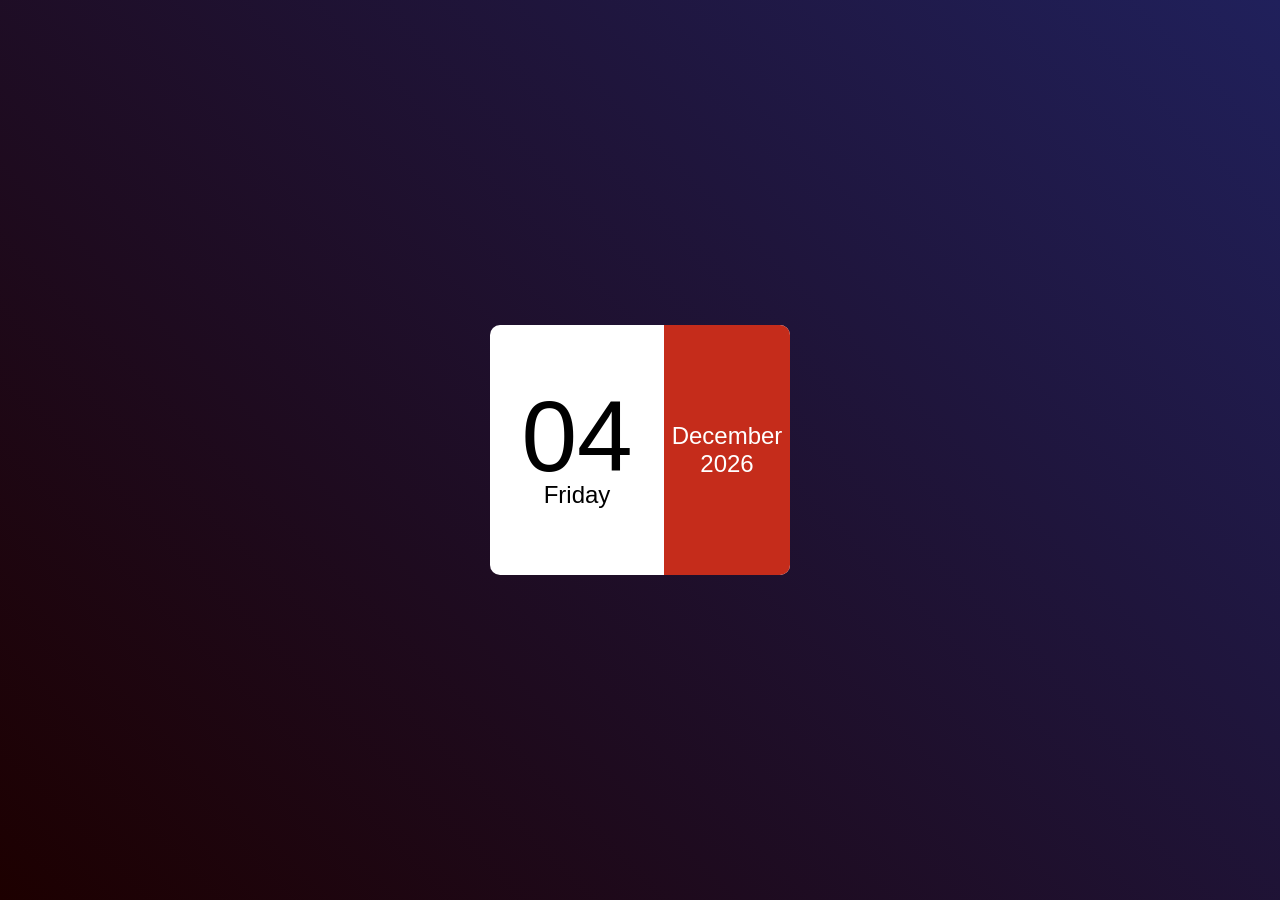
<file: javascript/projects/mini-calendar/index.html>
<!DOCTYPE html>
<html>
    <head>
        <title>Mini Calendar</title>
        <link rel="stylesheet" href="style.css">
    </head>
    <body>
        <div class="container">
            <div class="calendar">
                <div class="left">
                    <p id="date">07</p>
                    <p id="day">Monday</p>
                </div>
                <div class="right">
                    <p id="month">October</p>
                    <p id="year">2024</p>    
                </div>
            </div>
        </div>        
        <script src="script.js"></script>
    </body>
</html>
</file>
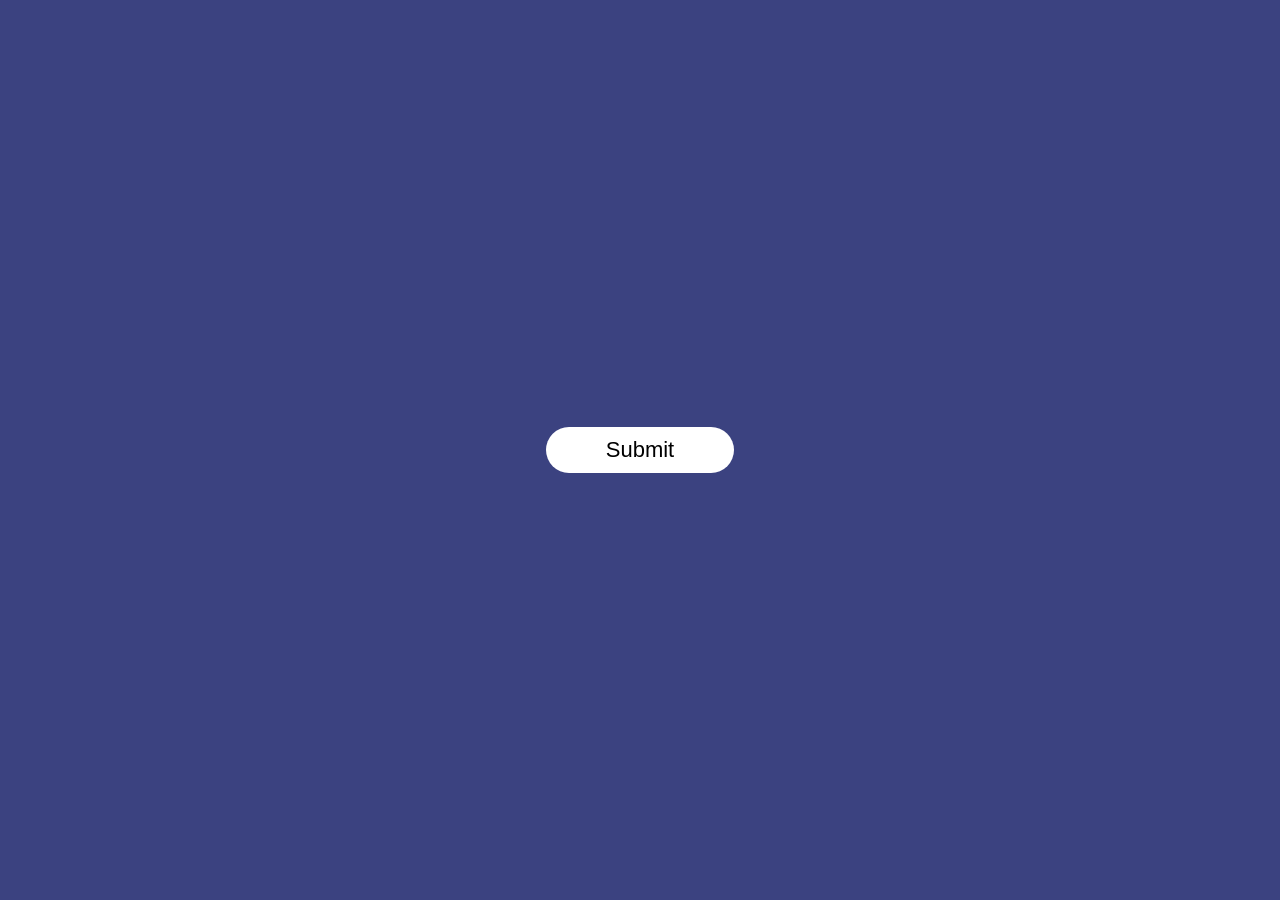
<file: javascript/projects/modal-box/index.html>
<!DOCTYPE html>
<html>
    <head>
        <meta name="viewport" content="width=device-width, initial-scale=1.0">
        <title>Modal Box Practice</title>
        <link rel="stylesheet" href="style.css">
    </head>
    <body>
        <div class="container">
            <button type="button" class="btn" onclick="openPopup()">Submit</button>
            <div class="popup" id="popup">
                <img src="resources/accept.png">
                <h2>Thank You!</h2>
                <p>Your details have been successfully saved.</p>
                <button type="button" onclick="closePopup()">OK</button>
            </div>
        </div>
        <script src="script.js"></script>
    </body>
</html>
</file>
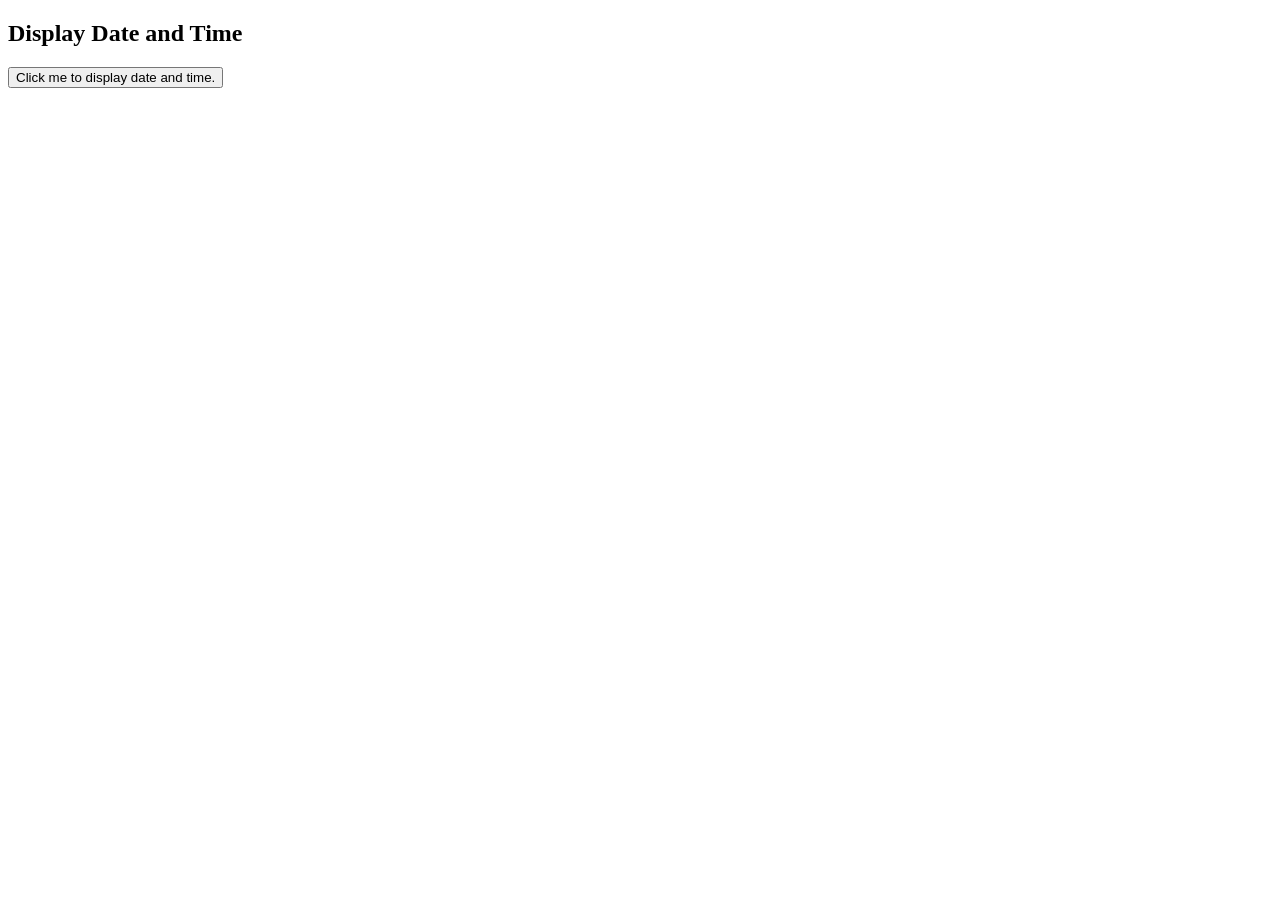
<file: javascript/projects/playground/date/index.html>
<!DOCTYPE html>
<html lang="en">
    <body>
        <h2>Display Date and Time</h2>
        <button type="button" onclick="document.getElementById('demo').innerHTML = Date()">
            Click me to display date and time.
        </button>

        <p id="demo"></p>
    </body>
</html>
</file>
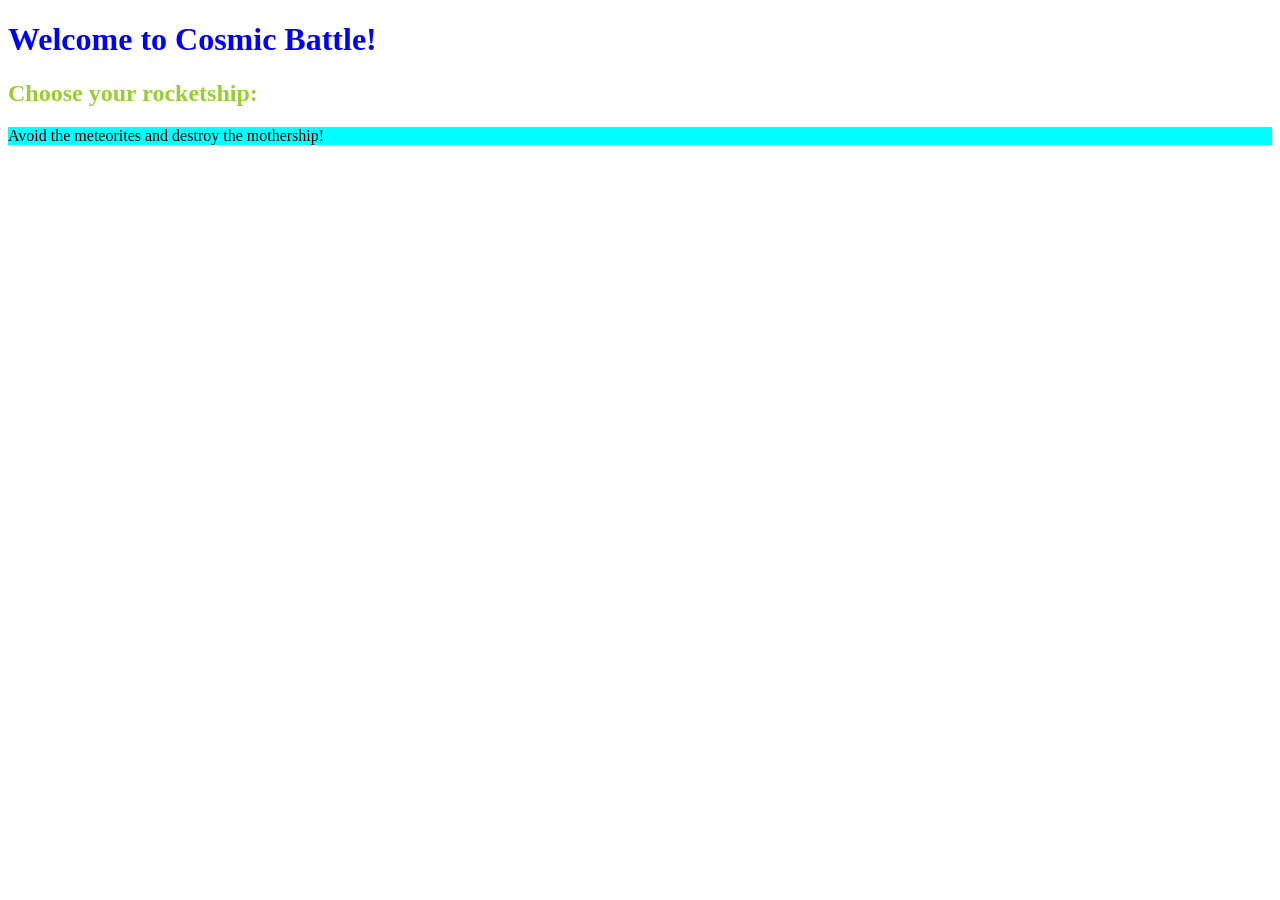
<file: javascript/projects/playground/intro/index.html>
<!DOCTYPE html>
<html>
    <head>
        <title>Cosmic Battle</title>
        <link rel="stylesheet" href="style.css">
    </head>
    <body>
        <h1>Welcome to Cosmic Battle!</h1>
        <h2>Choose your rocketship:</h2>
        <p>Avoid the meteorites and destroy the mothership!</p>        
    </body>
</html>
</file>
<file: javascript/projects/mini-calendar/style.css>
* {
    margin: 0;
    padding: 0;
    font-family: 'Poppins', sans-serif;
    box-sizing: border-box;
}

.container {
    width: 100%;
    min-height: 100vh;
    background: linear-gradient(45deg, #1D0000, #20205B);
    display: flex;
    align-items: center;
    justify-content: center;
}

.calendar {
    width: 300px;
    height: 250px;
    background: #fff;
    display: flex;
    align-items: center;
    border-radius: 10px;
}

.left, .right {
    width: 50%;
    height: 100%;
    display: flex;
    align-items: center;
    justify-content: center;
    flex-direction: column;
    font-size: 24px;
}

.right {
    width: 42%;
    background-color: #c52c1b;
    color: #fff;
    border-top-right-radius: 10px;
    border-bottom-right-radius: 10px;
}

.left {
    width: 58%;
}

#date {
    font-size: 100px;
    line-height: 90px;
}
</file>
<file: javascript/projects/modal-box/style.css>
* {
    padding: 0;
    margin: 0;
    box-sizing: border-box;
    font-family: "Poppins", sans-serif;
}

.container {
    width: 100%;
    height: 100vh;
    background: #3b4280;
    display: flex;
    align-items: center;
    justify-content: center;
}

.btn {
    padding: 10px 60px;
    background: #fff;
    border: 0;
    outline: none;
    cursor: pointer;
    font-size: 22px;
    font-weight: 500;
    border-radius: 30px;
}

.popup {
    width: 400px;
    background: #fff;
    border-radius: 6px;
    position: absolute;
    top:0;
    left: 50%;
    transform: translate(-50%, -50%) scale(0.1);
    text-align: center;
    padding: 0 30px 30px;
    color: #333;
    visibility: hidden;
}

.open-popup {
    visibility: visible;
    top: 50%;
    transform: translate(-50% , -50%) scale(1);
}

.popup img {
    width: 100px;
    margin-top: -50px;
    border-radius: 50%;
    box-shadow: 0 2px 5px rgba(0, 0, 0, 0.2);
}

.popup h2 {
    font-size: 38px;
    font-weight: 500;
    margin: 30px 0 10px;
}

.popup button {
    width: 100%;
    margin-top: 50px;
    padding: 10px 0;
    background: #4bb923;
    color: #fff;
    border: 0;
    outline: none;
    font-size: 18px;
    border-radius: 4px;
    cursor: pointer;
    box-shadow:  0 5px 5px rgba(0, 0, 0, 0.2);
}
</file>
<file: javascript/projects/playground/intro/style.css>
h1 {
    color: blue;
}

h2 {
    color: yellowgreen;
}

p {
    background-color: aqua;
}
</file>
